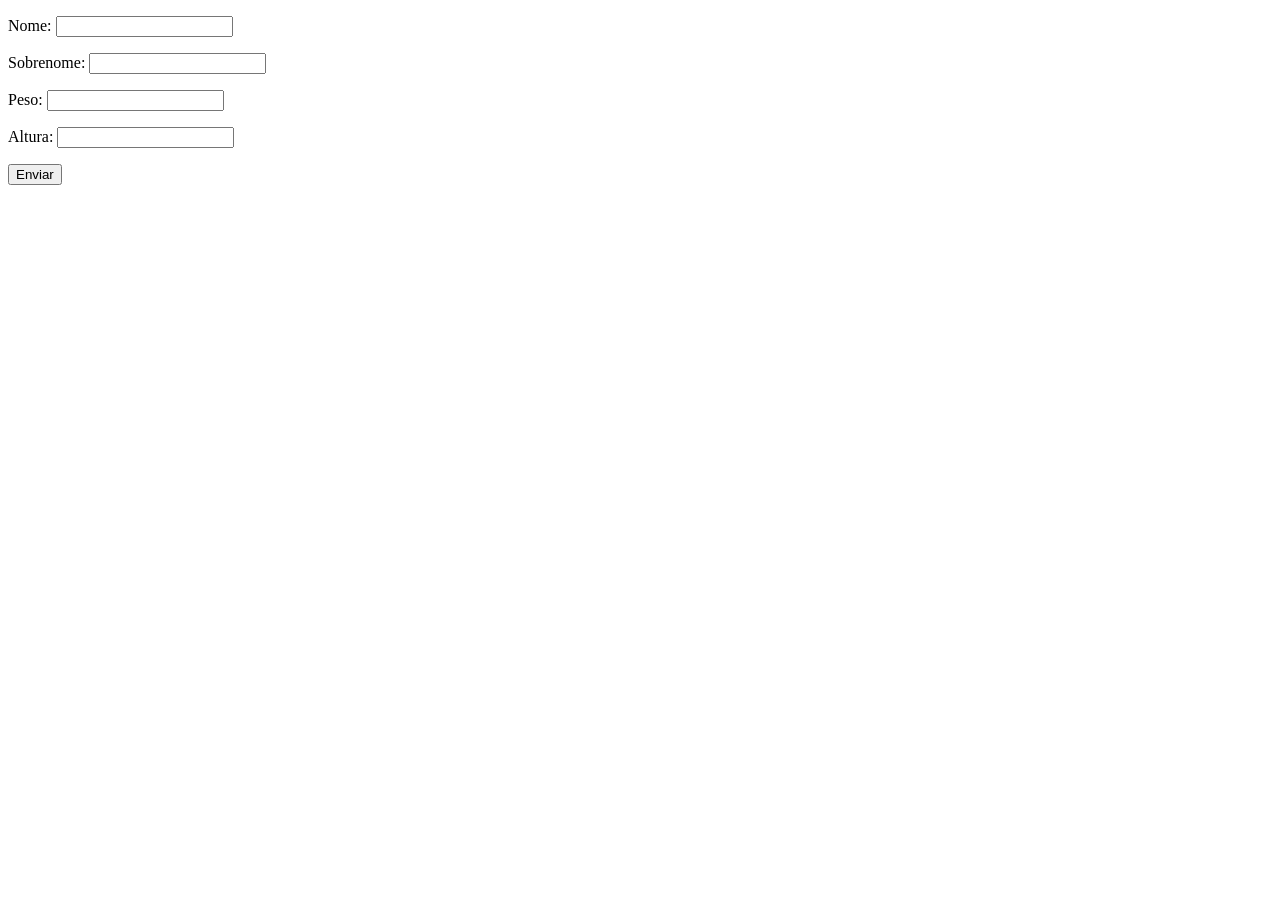
<file: aula17/index.html>
<!DOCTYPE html>
<html lang="pt-br">
<head>
    <meta charset="UTF-8">
    <meta name="viewport" content="width=device-width, initial-scale=1.0">
    <title>Exercicios</title>
</head>
<body>
    <form class="form" action="" method="get">
        <p>Nome: <input type="text" class="nome"></p>
        <p>Sobrenome: <input type="text" class="sobrenome"></p>
        <p>Peso: <input type="text" class="peso"></p>
        <p>Altura: <input type="text" class="altura"></p>
        <button>Enviar</button>
    </form>
    <div class="resultado"></div>
    <script src="js/script.js"></script>
</body>
</html>
</file>
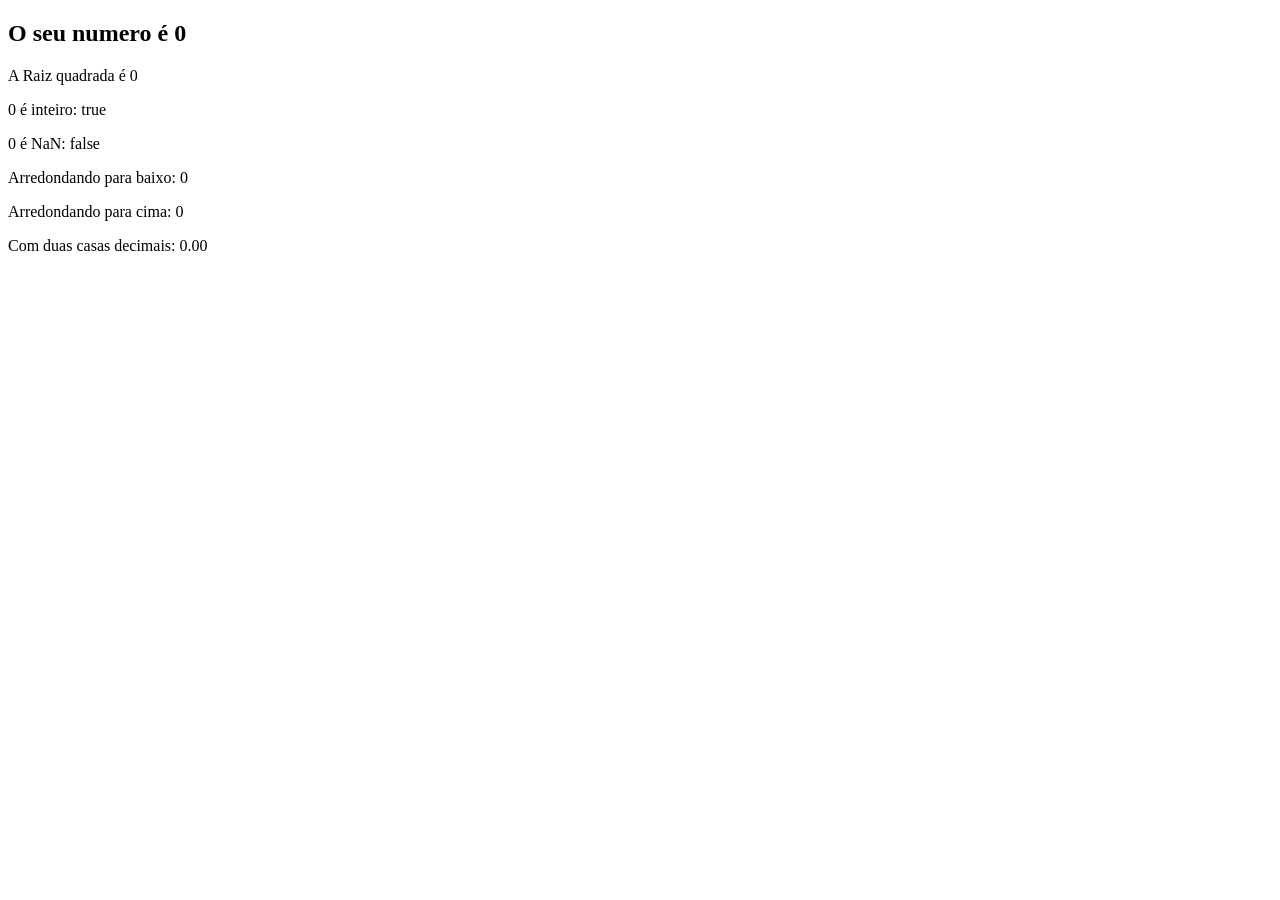
<file: exercicio04/index.html>
<!DOCTYPE html>
<html lang="pt-br">
<head>
    <meta charset="UTF-8">
    <meta name="viewport" content="width=device-width, initial-scale=1.0">
    <title>Numeros e obj Math</title>
</head>
<body>
    <section>
        <h1>O seu numero é <span id="numero"></span></h1>
        <div id="texto"></div>
    </section>
    
    <script src="script/script.js"></script>
</body>
</html>
</file>
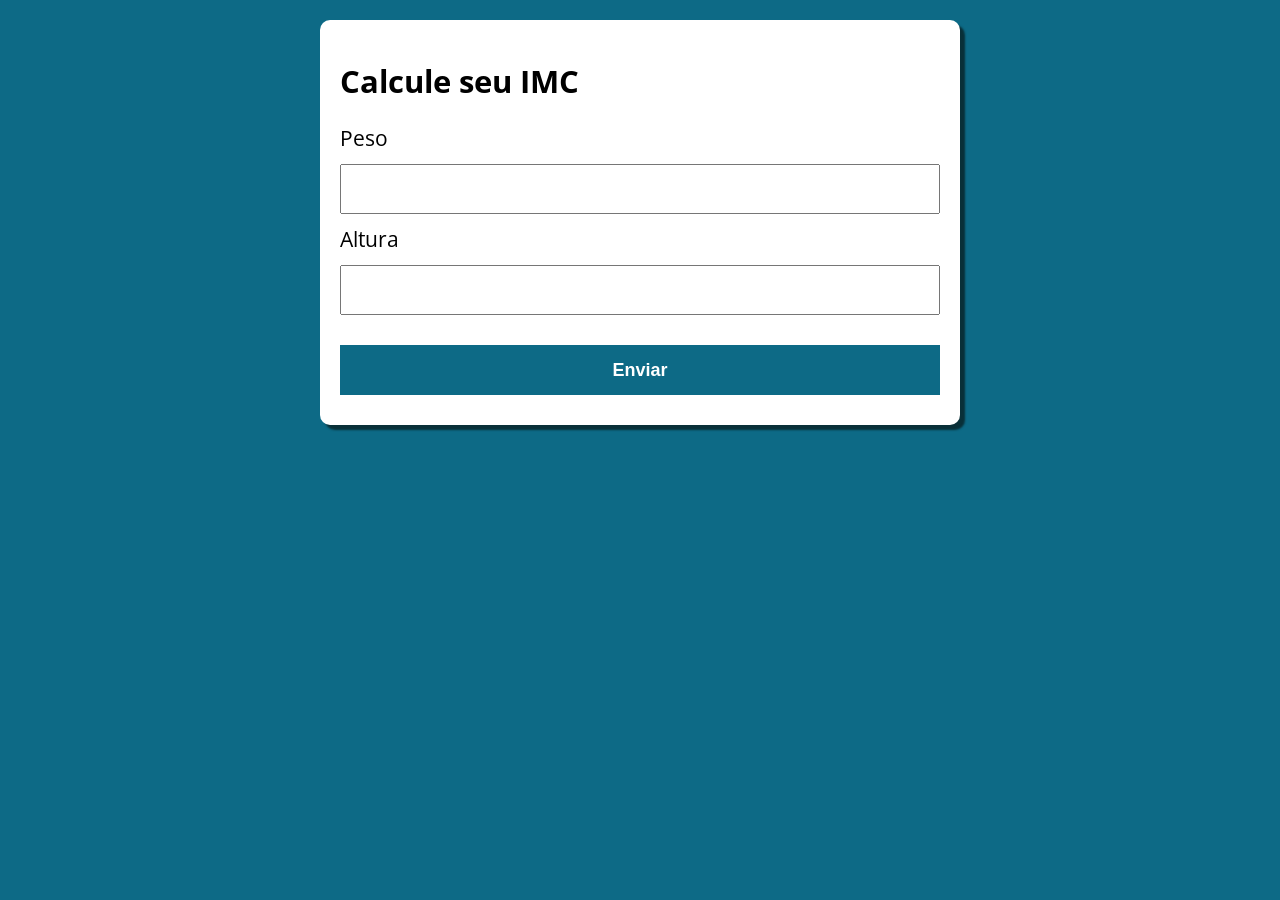
<file: exercicioIMCResolução/index.html>
<!DOCTYPE html>
<html lang="pt-br">
<head>
    <meta charset="UTF-8">
    <meta name="viewport" content="width=device-width, initial-scale=1.0">
    <title>Resolução IMC</title>
    <link rel="stylesheet" href="./css/estilo.css">
</head>
<body>
    
    <section class="container">
        <h1>Calcule seu IMC</h1>
        <form action="" id="form" method="post">
            <label for="peso">Peso</label>
            <input type="text" id="peso" name="peso">

            <label for="peso">Altura</label>
            <input type="text" id="altura" name="altura">
            <button type="submit">Enviar</button>
        </form>

        <div id="resultado">

        </div>
        
    </section>

    <script src="./js/script.js"></script>
</body>
</html>
</file>
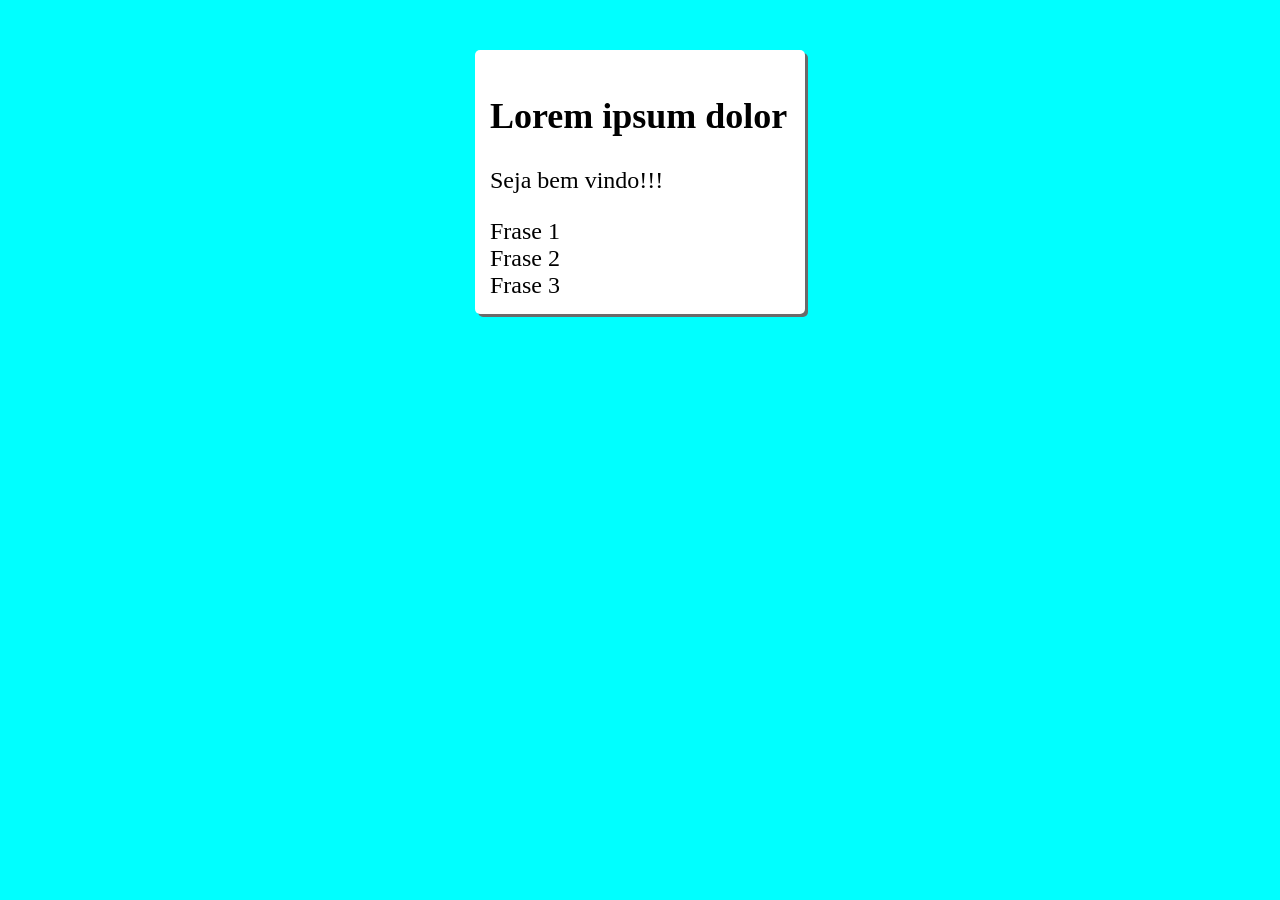
<file: aula24(ForClassico)/ExercicioForSimples/index.html>
<!DOCTYPE html>
<html lang="en">
<head>
    <meta charset="UTF-8">
    <meta name="viewport" content="width=device-width, initial-scale=1.0">
    <title>Document</title>
    <link rel="stylesheet" href="estilo.css">
</head>
<body>
    <section class="container">
        <h1>Lorem ipsum dolor</h1>
        <!--Aqui-->
    </section>

    <script src="ExercicioFor.js"></script>
</body>
</html>
</file>
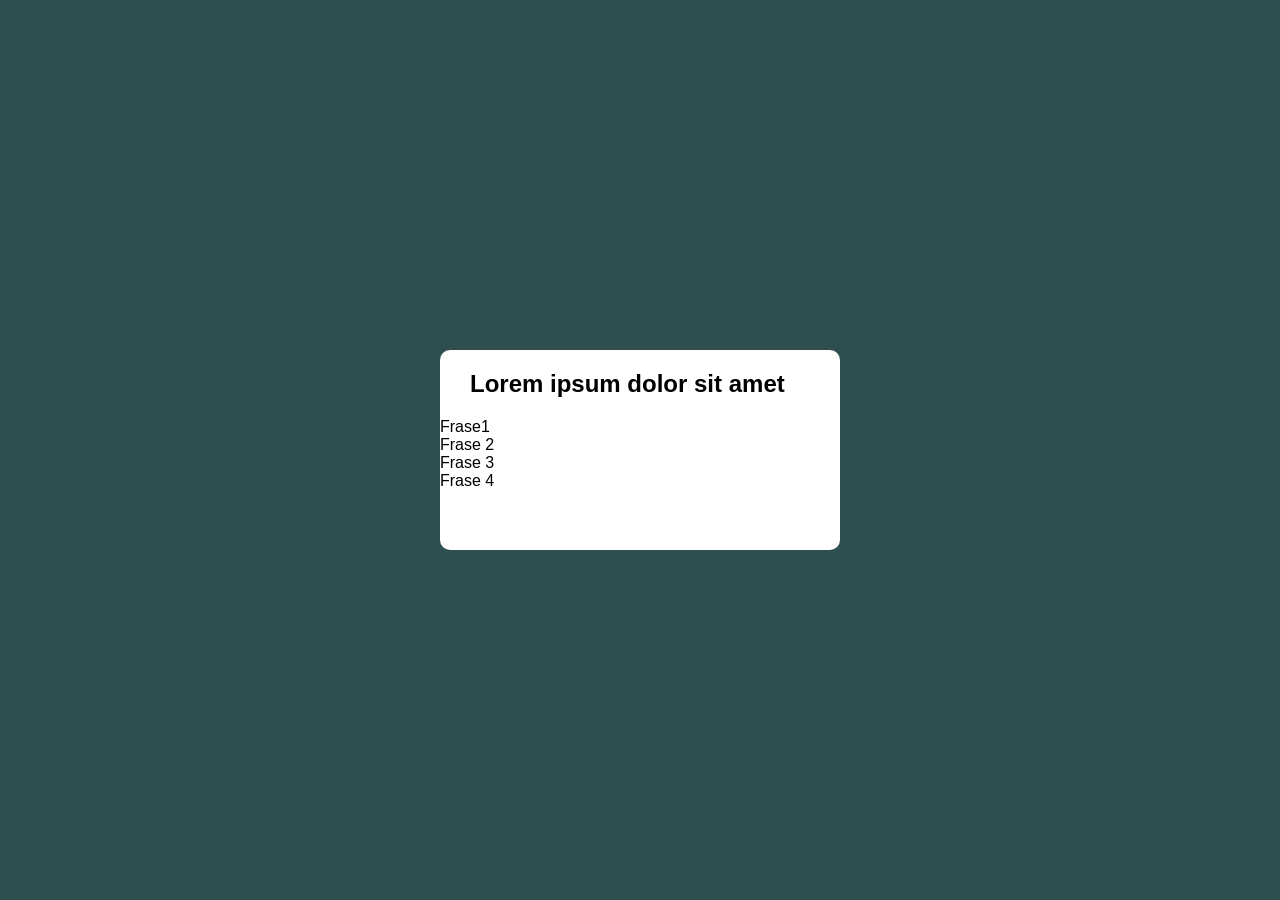
<file: ExerciciosComplementares/ExerciciosForSimples/index.html>
<!DOCTYPE html>
<html lang="en">
<head>
    <meta charset="UTF-8">
    <meta name="viewport" content="width=device-width, initial-scale=1.0">
    <title>Exercicio</title>
    <link rel="stylesheet" href="AdiocionandoTexto/estilo.css">
</head>
<body>
    <section id="secao">
        <h1>Lorem ipsum dolor sit amet</h1>
        <!--Aqui-->
    </section>
    <script src="AdiocionandoTexto/scrip.js" ></script>
</body>
</html>
</file>
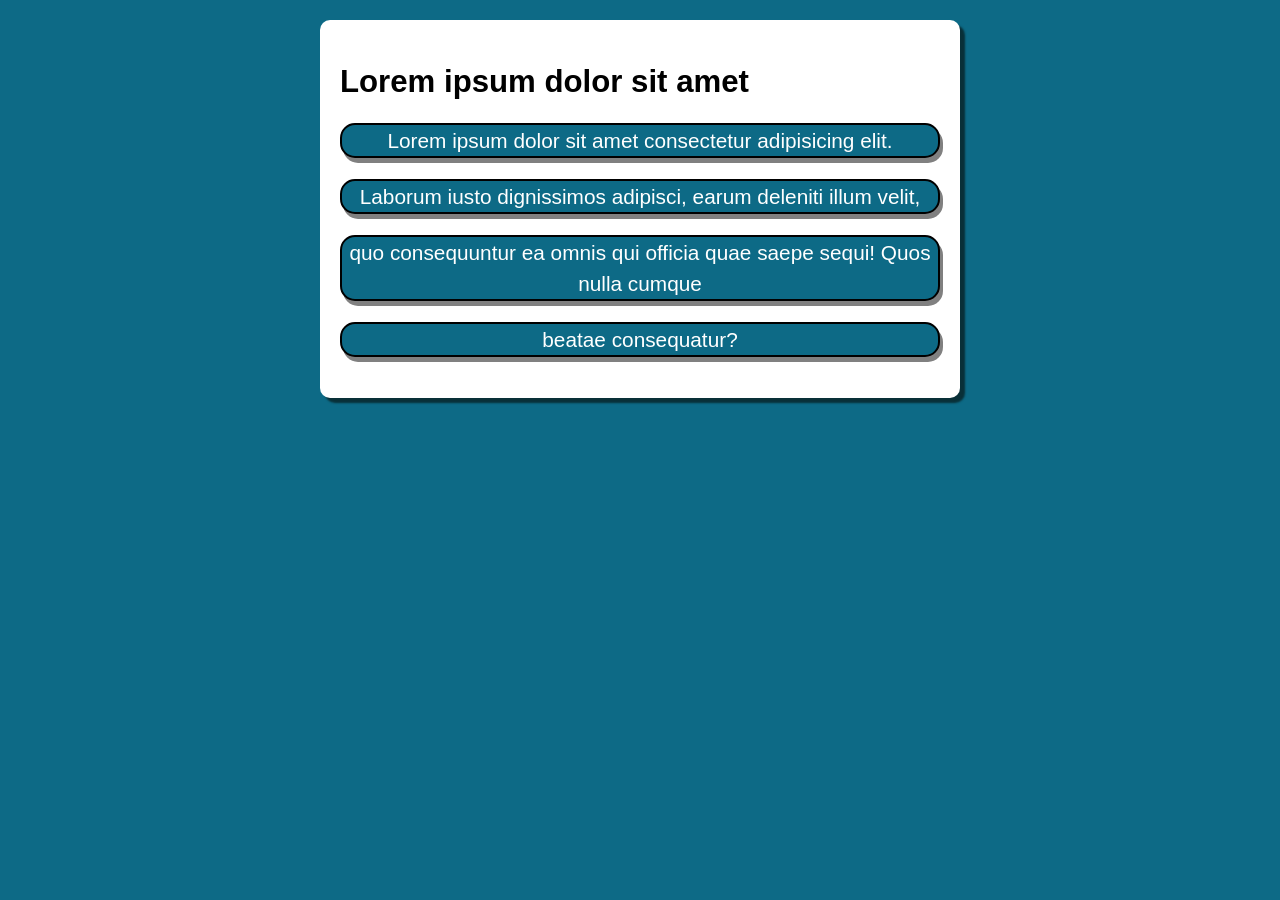
<file: aula27(Exercicios)/modelo copy.html>
<!DOCTYPE html>
<html lang="pt-br">

<head>
    <meta charset="UTF-8">
    <meta name="viewport" content="width=device-width, initial-scale=1.0">
    <link rel="stylesheet" href="./assets/Css/style.css">
    <title>Modelo</title>
</head>

<body>
    <section class="container">
        <h1>Lorem ipsum dolor sit amet </h1>
        <div class="Paragrafos">
            <p>Lorem ipsum dolor sit amet consectetur adipisicing elit.</p>
            <p>Laborum iusto dignissimos adipisci, earum deleniti illum velit,</p>
            <p>quo consequuntur ea omnis qui officia quae saepe sequi! Quos nulla cumque </p>
            <p>beatae consequatur?</p>
        </div>

    </section>
    <script src="assets/js/script.js"></script>
</body>

</html>
</file>
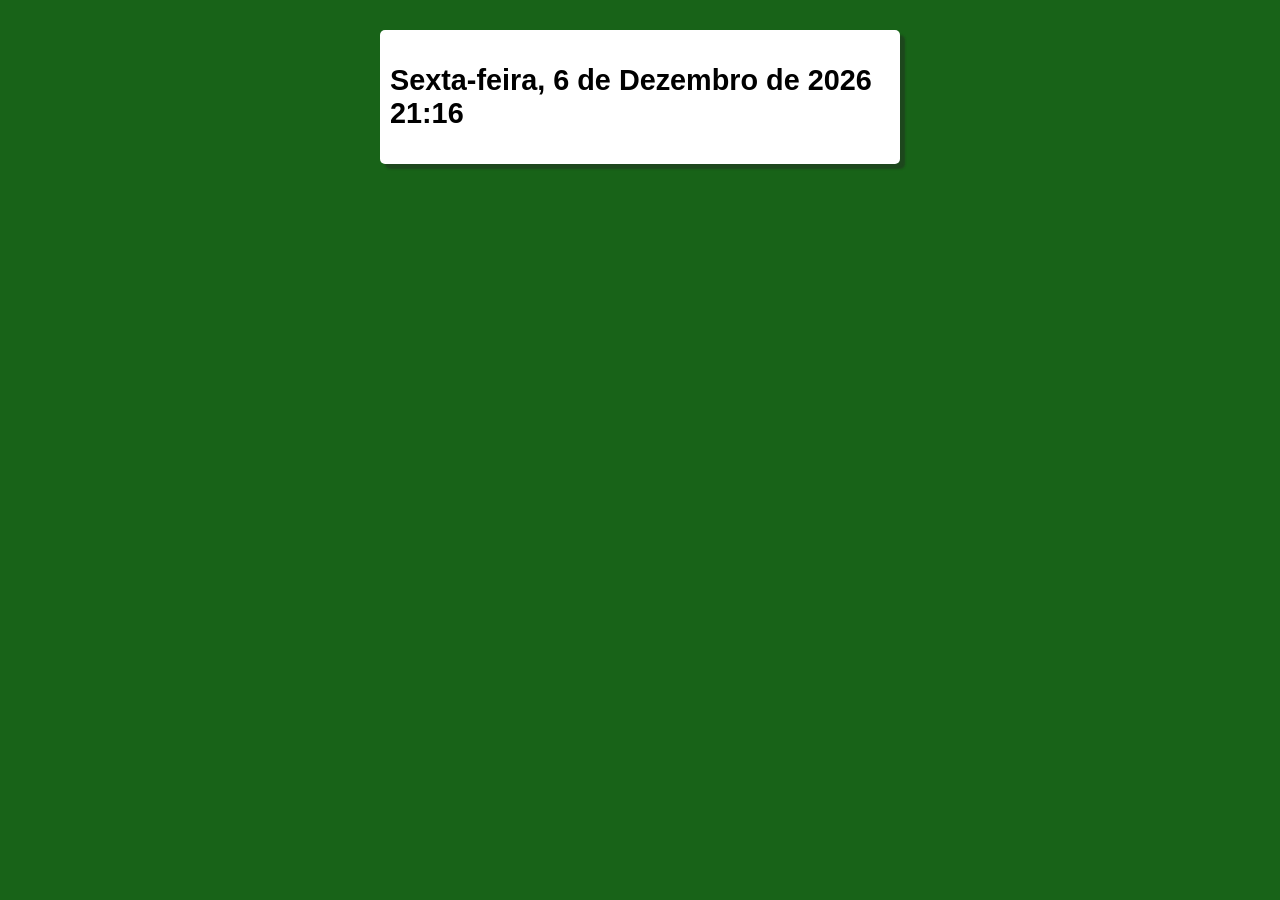
<file: exercicio Data/body.html>
<!DOCTYPE html>
<html lang="pt-br">
<head>
    <meta charset="UTF-8">
    <meta name="viewport" content="width=device-width, initial-scale=1.0">
    <title>Data</title>
    <link rel="stylesheet" href="./estilo/estilo.css">
</head>
<body>
    <section>
        <div>
            <h1 id="texto">njhjnlkç</h1>
        </div>   
    </section>
    <script src="javascript/script.js"></script>
</body>
</html>
</file>
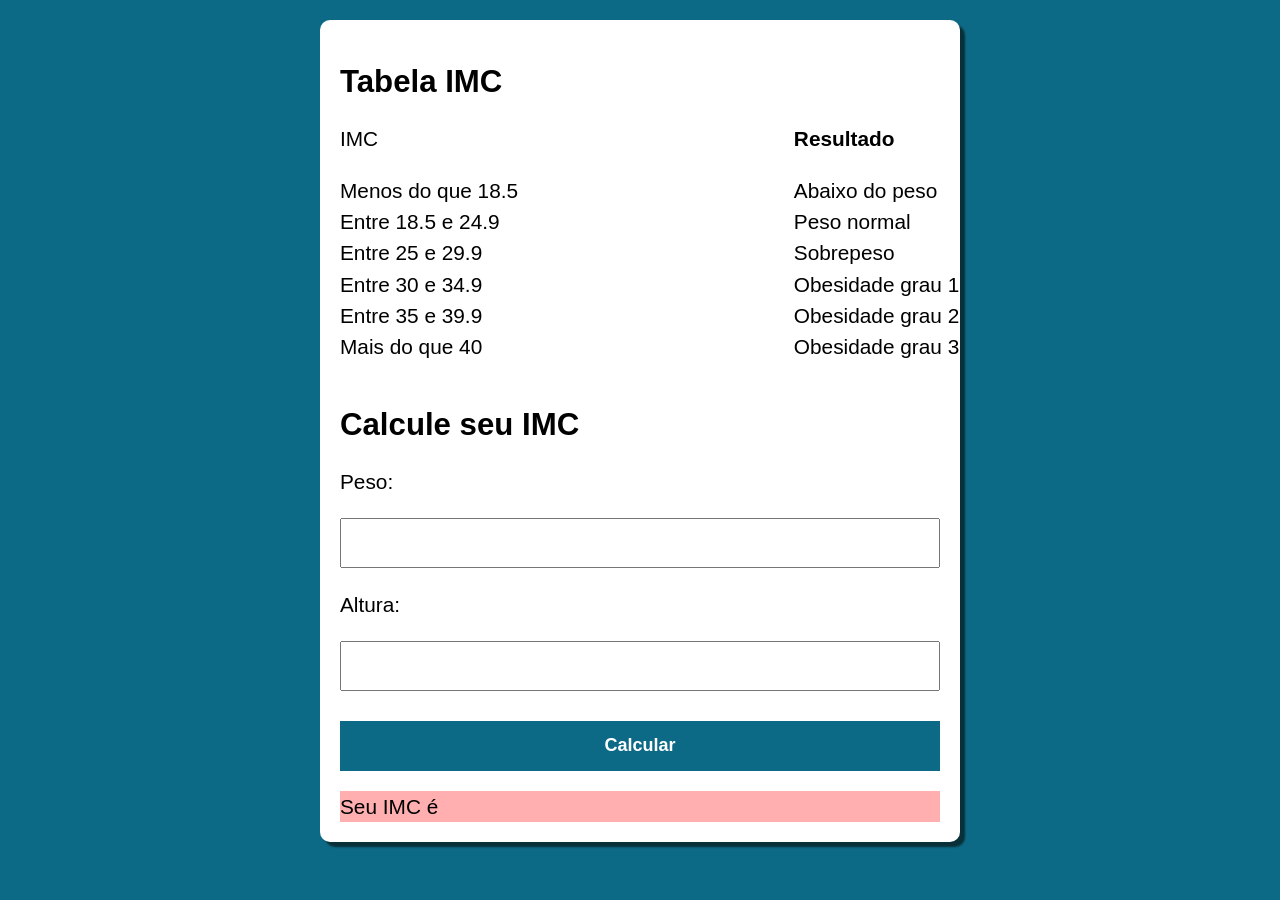
<file: exercicioIMC/IMC.html>
<!DOCTYPE html>
<html lang="pt-br">

<head>
    <meta charset="UTF-8">
    <meta name="viewport" content="width=device-width, initial-scale=1.0">
    <link rel="stylesheet" href="Css/IMC.css">
    <title>IMC</title>
</head>

<body>
    <section class="container">
        <h1>Tabela IMC</h1>
        <div id="imc"> IMC <br>
            <p>
                Menos do que 18.5 <br>
                Entre 18.5 e 24.9 <br>
                Entre 25 e 29.9 <br>
                Entre 30 e 34.9 <br>
                Entre 35 e 39.9 <br>
                Mais do que 40
            </p>
        </div>
        <div id="res"> <strong>Resultado</strong> <br>
            <p>
                Abaixo do peso <br>
                Peso normal <br>
                Sobrepeso <br>
                Obesidade grau 1 <br>
                Obesidade grau 2 <br>
                Obesidade grau 3 <br>
            </p>
        </div>
        <h1>Calcule seu IMC</h1>

        <form action="">
            <p>Peso:</p>
            <input type="number" id="peso">
            <p>Altura:</p>
            <input type="number" id="altura"> <br>
            <input type="button" id="butao"  value="Calcular" onclick="Calcular()">
        </form>
        <div id="resultado">Seu IMC é </div>
    </section>
    <script src="js/IMC.js"></script>
</body>

</html>
</file>
<file: exercicioIMCResolução/css/estilo.css>
@charset "UTF-8";


@import url('https://fonts.googleapis.com/css2?family=Open+Sans:wght@400;700&display=swap');

*{
    box-sizing: border-box;
    outline: 0;
}

:root{
    --primary-color:  rgb(13,106,134);
    --primary-color-dark: rgb(9,48,56);
}

body{
    margin: 0%;
    padding: 0%;
    background-color: var(--primary-color);
    font-family: 'Open Sans', sans-serif;
    font-size: 1.3em;
    line-height: 1.5em;
}

.container{
    max-width: 640px;
    margin: 20px auto;
    background: #fff;
    padding: 20px;
    border-radius: 10px;
    box-shadow: 5px 5px 2px var(--primary-color-dark);
}

form input, form label, form button{
    display: block;
    width: 100%;
    margin-bottom: 10px;
}
form button{
    border: none;
    background-color: var(--primary-color);
    color: #fff;
    font-size: 18px;
    font-weight: bold;
    height: 50px;
    cursor: pointer;
    margin-top: 30px;
}
form button:hover{
    background-color: var(--primary-color-dark);
}
form input{
    font-size: 24px;
    height: 50px;
    padding: 0px 20px;
}
form input:focus{
    outline: 2px var(--primary-color) solid;
}
.paragrafo-resultado, .bad{
    background-color: rgb(109,255,182);
    padding: 10px 20px;
}
.bad{
    background-color: rgba(255, 0, 0, 0.404);
}
</file>
<file: aula24(ForClassico)/ExercicioForSimples/estilo.css>
@charset "UTF-08";

body{
    background-color: aqua;
}
.container{
    background-color: white;
    margin: auto;
    margin-top: 50px;
    width: 300px;
    padding: 15px;
    border-radius: 5px;
    font-size: 1.5em;
    box-shadow: 3px 3px rgb(107, 106, 106);
}
</file>
<file: ExerciciosComplementares/ExerciciosForSimples/AdiocionandoTexto/estilo.css>
@charset "UTF-8";
*{
    margin: 0%;
    padding: 0%;
    font-family: Arial, Helvetica, sans-serif;
}

body{
    background-color: darkslategrey;
}

section#secao{
    height: 200px;
    width: 400px;
    position: absolute;
    top: 50%;
    left: 50%;
    transform: translate(-50%, -50% );

    background-color: white;
    border-radius: 10px;
}
h1{
    margin: 5%;
    padding-left: 10px;
}
</file>
<file: aula27(Exercicios)/assets/Css/style.css>
*{
    box-sizing: border-box;
    outline: 0;
}
@import url('https://fonts.googleapis.com/css2?family=Open+Sans:wght@400;700&display=swap');
:root{
    --primary-color:  rgb(13,106,134);
    --primary-color-dark: rgb(9,48,56);
}

body{
    margin: 0%;
    padding: 0%;
    background-color: var(--primary-color);
    font-family: 'Open Sans', sans-serif;
    font-size: 1.3em;
    line-height: 1.5em;
}

.container{
    max-width: 640px;
    margin: 20px auto;
    background: #fff;
    padding: 20px;
    border-radius: 10px;
    box-shadow: 5px 5px 2px var(--primary-color-dark);
}

form input, form label, form button{
    display: block;
    width: 100%;
    margin-bottom: 10px;
}
form button{
    border: none;
    background-color: var(--primary-color);
    color: #fff;
    font-size: 18px;
    font-weight: bold;
    height: 50px;
    cursor: pointer;
    margin-top: 30px;
}
form button:hover{
    background-color: var(--primary-color-dark);
}
form input{
    font-size: 24px;
    height: 50px;
    padding: 0px 20px;
}
form input:focus{
    outline: 2px var(--primary-color) solid;
}
</file>
<file: exercicio Data/estilo/estilo.css>
@charset "UTF-8";

body{
    background-color: rgb(24, 99, 24);
}
div{
    background-color: white;
    width: 500px;
    margin: auto;
    border-radius: 5px;
    padding: 10px;
    box-shadow: 5px 5px 2px rgba(37, 37, 37, 0.445);
    font-family: Arial, Helvetica, sans-serif;
    font-weight: normal;
    font-size: 1.2em;
    margin-top: 30px;
}
</file>
<file: exercicioIMC/Css/IMC.css>
*{
    box-sizing: border-box;
    outline: 0;
}
@import url('https://fonts.googleapis.com/css2?family=Open+Sans:wght@400;700&display=swap');
:root{
    --primary-color:  rgb(13,106,134);
    --primary-color-dark: rgb(9,48,56);
}

body{
    margin: 0%;
    padding: 0%;
    background-color: var(--primary-color);
    font-family: 'Open Sans', sans-serif;
    font-size: 1.3em;
    line-height: 1.5em;
}

.container{
    max-width: 640px;
    margin: 20px auto;
    background: #fff;
    padding: 20px;
    border-radius: 10px;
    box-shadow: 5px 5px 2px var(--primary-color-dark);
}
div{
    display: inline-block;
}
div#res{
    position: relative;
    left: 30vh;
}
input{
    width: 100%;
}
div#resultado{
    display: block;
}
form #butao{
    width: 100%;
    border: none;
    background-color: var(--primary-color);
    color: #fff;
    font-size: 18px;
    font-weight: bold;
    height: 50px;
    cursor: pointer;
    margin-top: 30px;
}
form button:hover{
    background-color: var(--primary-color-dark);
}
form input{
    font-size: 24px;
    height: 50px;
    padding: 0px 20px;
}
form input:focus{
    outline: 2px var(--primary-color) solid;
}
#resultado{
    background-color: rgba(255, 0, 0, 0.315);
    margin-top: 20px;
}
</file>
